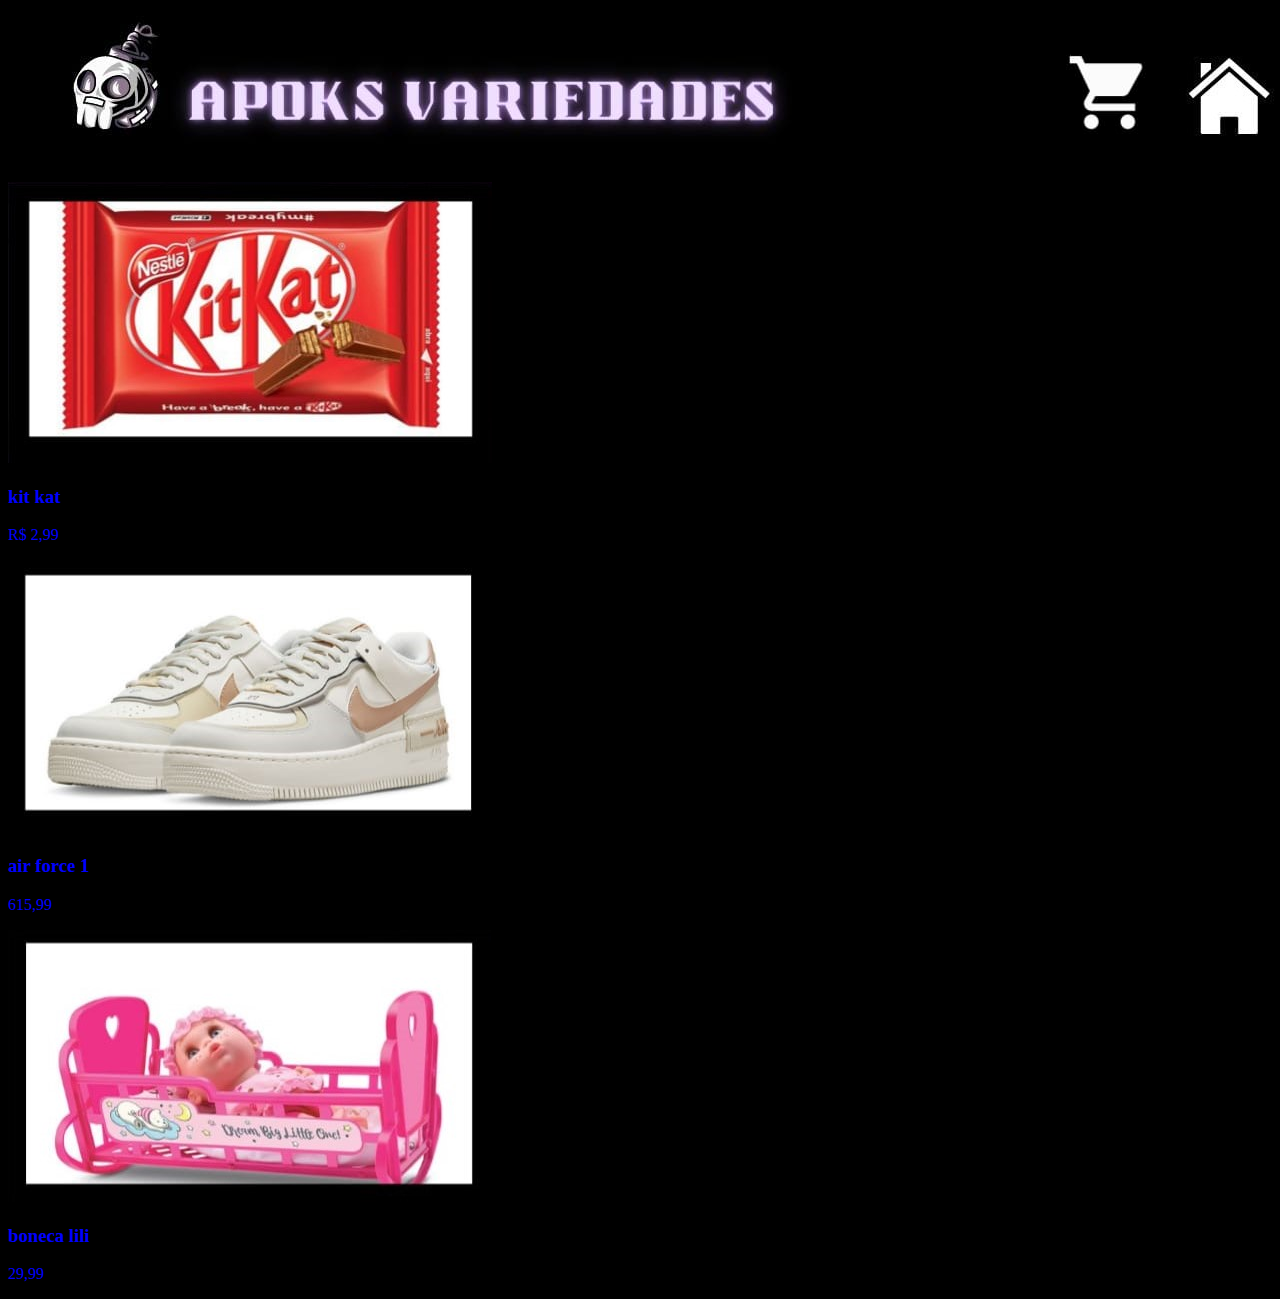
<file: index.html>
<!DOCTYPE html>
<html lang="pt-br">
<head>
	<meta charset="UTF-8">
	<title>apokis variedades</title>
    <link rel="stylesheet" href="index.css">
</head>
<body>
	<header>
		<img src="IMG-20230416-WA0008.jpg" alt="">
	</header>
	<main>
		<section>
				<li>
					<a href="compra.html">
						<img src="IMG-20230416-WA0006.jpg" alt=>
						<h3>kit kat</h3>
						<p>R$ 2,99</p>
					</a>
				</li>
		</section>
	<main>
		<section>
			<a href="#">
			<li>
				<img src="IMG-20230416-WA0005.jpg" alt="">
				<h3>air force 1</h3>
				<p>615,99</p>
			</a>
			</li>
			<li>
				<a href="#">
					<img src="IMG-20230416-WA0007.jpg" alt="">
					<h3>boneca lili</h3>
					<p>29,99</p>

				</a>
			</li>	
		</section>
	</main>
	<div class="center">
		<div class="social-midia">
			<a href=""><img src="IMG-20230416-WA0004.jpg"/></a>
			<a href=""><img src="IMG-20230416-WA0010.jpg"/></a>
		</div>
	</div>


</body>
</html>
</file>
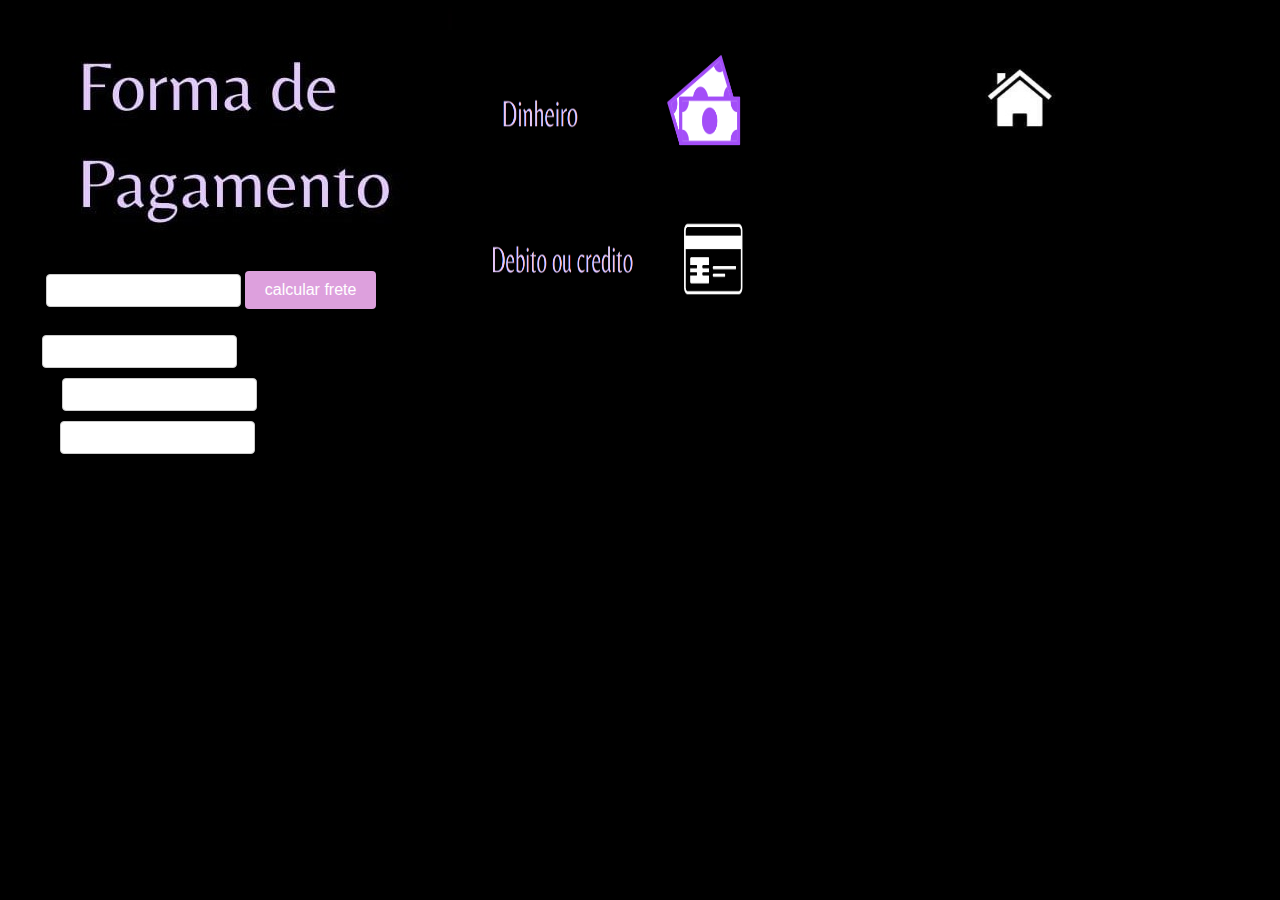
<file: compra.html>
<!DOCTYPE html>
<html lang="en">
<head>
    <meta charset="UTF-8">
    <meta http-equiv="X-UA-Compatible" content="IE=edge">
    <meta name="viewport" content="width=device-width, initial-scale=1.0">
    <title></title>
    <link rel="stylesheet" type="text/css" href="index.css">
</head>
<body>
    <img src="IMG-20230416-WA0015.jpg" alt="">
    <form>
		<label for="cep">CEP:</label>
		<input type="text" id="cep" name="cep">
		<input type="button" value="calcular frete" onclick="calcularFrete()">
		<br><br>
		<label for="rua">Rua:</label>
		<input type="text" id="rua" name="rua"><br>
		<label for="cidade">Cidade:</label>
		<input type="text" id="cidade" name="cidade"><br>
		<label for="estado">Estado:</label>
		<input type="text" id="estado" name="estado"><br>
	</form>
    <style>
		input[type="text"] {
			padding: 8px;
			border: 1px solid #ccc;
			border-radius: 4px;
			box-sizing: border-box;
			margin-bottom: 10px;
			width: 40;
		}
		
		input[type="button"] {
			background-color: plum;
			border: none;
			color: white;
			padding: 10px 20px;
			text-align: center;
			text-decoration: none;
			display: inline-block;
			font-size: 16px;
			border-radius: 4px;
			cursor: pointer;
		}
		input[type="button"]:hover {
			background-color: plum;
		}
	</style>
<script>
    function calcularFrete() {
        // Obter o valor do campo CEP
        var cep = document.getElementById("cep").value;
        // Enviar uma solicitação para um serviço da web que retorna as informações do endereço correspondente
        var request = new XMLHttpRequest();
        request.onreadystatechange = function() {
            if (this.readyState == 4 && this.status == 200) {
                // Analisar os dados de resposta e preencher automaticamente os campos de endereço no formulário
                var endereco = JSON.parse(this.responseText);
                document.getElementById("rua").value = endereco.logradouro;
                document.getElementById("cidade").value = endereco.localidade;
                document.getElementById("estado").value = endereco.uf;
            }
        };
        request.open("GET", "https://viacep.com.br/ws/" + cep + "/json/", true);
        request.send();
    }
</script>

<div class="center">
    <div class="pagamento">
        <a href=""><img src="Screenshot_20230417-015211.png"width="350" height="110"/></a>
    </div>
</div>
<div class="center">
    <div class="home">
        <button style="background-color: black; color: white; padding: 12px 20px; border: none; border-radius: 4px; cursor: pointer; "onclick="window.history.back()">
            <img src="IMG-20230416-WA0010.jpg" alt="Voltar" width="80" height="80">
          </button>
    </div>
</div>
<div class="center">
    <div class="mercadopago">
        <button style="background-color: black; color: white; padding: 12px 20px; border: none; border-radius: 4px; cursor: pointer; "onclick="window.location.href='https://www.mercadopago.com.br/checkout/v1/payment/redirect/e072c8b7-644d-45ad-9aa9-efcea1b98508/payment-option-form/?router-request-id=934e212e-3b35-4617-82db-284e11ff8f33&source=link&preference-id=661111714-a9d8ce7c-905b-4682-b3f2-657881e4967e&p=fbe5460a49240aaad509948d5839ab3a#/'">
    <img src="Screenshot_20230417-015211~2.png" width="350" height="100"alt="mercadopago">
</button>
    </div>
</div>

</body>
</html>
</file>
<file: index.css>
body{
    background-color: black;  
}
a {
	color: blue;
	text-decoration: underline;
}

a:visited {
	color: blueviolet;
}

a:hover {
	color: blue;
	text-decoration: none;
}
a {
	text-decoration: none;
}

.social-midia{
    position: absolute;
    right: 0px;
    top: 30px;
}
body{ 
	background-color: black;
}
.pagamento{
position: absolute;
right: 500px;
top: 50px;
}
.home{
	position: absolute;
right: 200px;
top: 50px;
}
.mercadopago{
	position: absolute;
right: 480px;
top: 200px;
}
</file>
